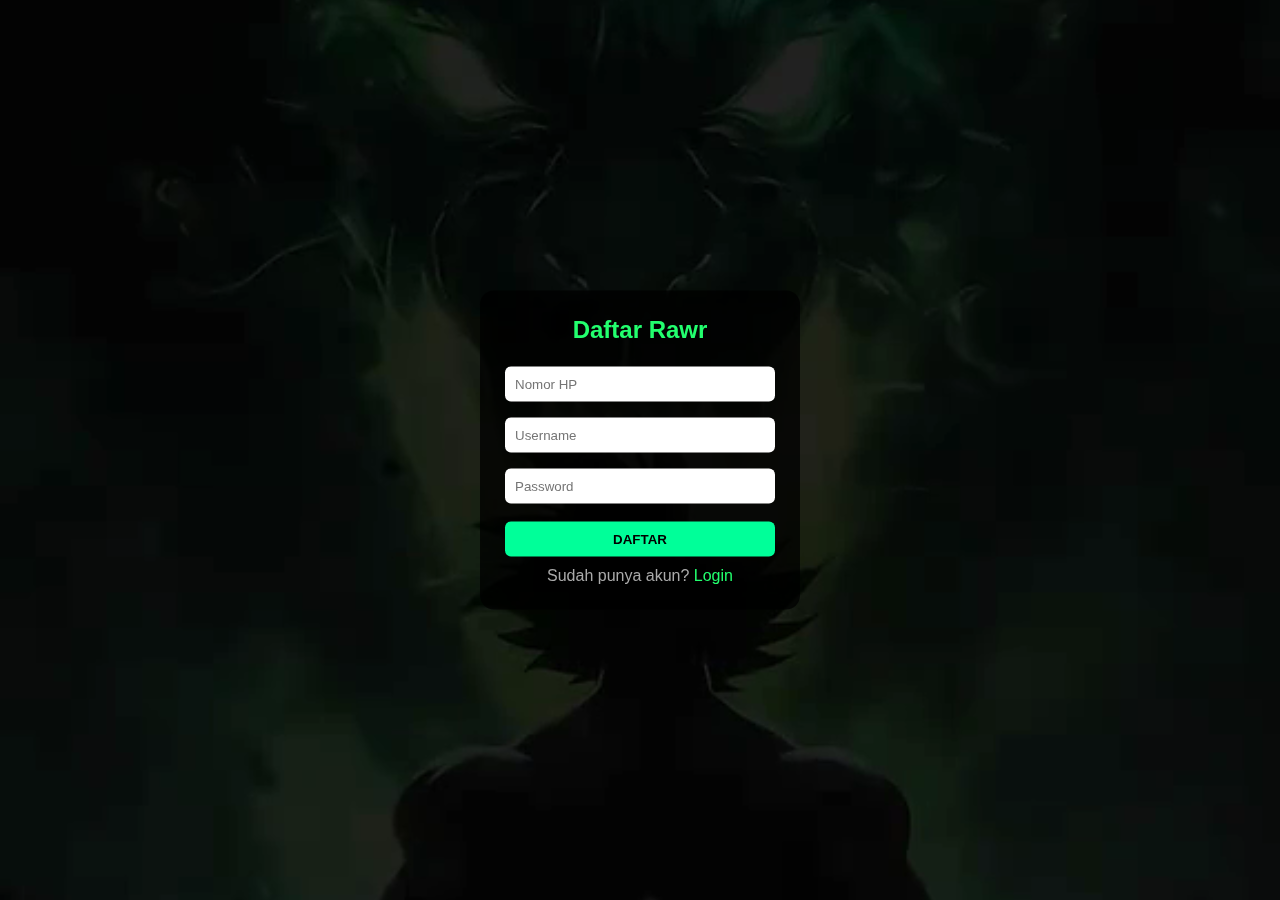
<file: daftar.html>
<!DOCTYPE html>
<html lang="id">
<head>
<meta charset="UTF-8">
<meta name="viewport" content="width=device-width, initial-scale=1.0">
<title>Daftar Rawr</title>

<style>
*{margin:0;padding:0;box-sizing:border-box;font-family:Arial;}
html,body{height:100%;}

video{
  position:fixed;
  inset:0;
  width:100%;
  height:100%;
  object-fit:cover;
  z-index:-1;
}

body::before{
  content:"";
  position:fixed;
  inset:0;
  background:rgba(0,0,0,0.6);
  z-index:-1;
}

.card{
  width:320px;
  background:rgba(0,0,0,0.75);
  padding:25px;
  border-radius:14px;
  color:#fff;
  position:absolute;
  top:50%;
  left:50%;
  transform:translate(-50%,-50%);
}

h2{
  text-align:center;
  margin-bottom:15px;
  color:#22ff6e;
}

input{
  width:100%;
  padding:10px;
  margin:8px 0;
  border:none;
  border-radius:6px;
}

.pass-box{position:relative;}

.toggle{
  position:absolute;
  right:10px;
  top:50%;
  transform:translateY(-50%);
  cursor:pointer;
}

button{
  width:100%;
  padding:10px;
  background:#00ff99;
  border:none;
  border-radius:6px;
  font-weight:bold;
  cursor:pointer;
  margin-top:10px;
}

.msg{
  text-align:center;
  color:#ff8080;
  margin-top:8px;
  font-size:14px;
}
</style>
</head>
<body>

<!-- VIDEO BACKGROUND -->
<video autoplay muted loop>
  <source src="bg.mp4" type="video/mp4">
</video>

<div class="card">
  <h2>Daftar Rawr</h2>

  <input id="phone" placeholder="Nomor HP">
  <input id="username" placeholder="Username">

  <div class="pass-box">
    <input id="password" type="password" placeholder="Password">
    <span class="toggle" onclick="togglePass()">👁</span>
  </div>

  <button onclick="daftar()">DAFTAR</button>

  <div class="msg" id="msg"></div>

  <div style="text-align:center;margin-top:10px;color:#aaa;">
    Sudah punya akun?
    <span style="color:#22ff6e;cursor:pointer;"
      onclick="location.href='login.html'">Login</span>
  </div>
</div>

<script>
/* TOGGLE PASSWORD */
function togglePass(){
  password.type = password.type === "password" ? "text" : "password";
}

/* DAFTAR */
function daftar(){
  let user = username.value.trim();
  let phoneVal = phone.value.trim();
  let passVal = password.value.trim();
  let msg = document.getElementById("msg");

  if(!user || !phoneVal || !passVal){
    msg.textContent = "Semua data wajib diisi";
    return;
  }

  localStorage.setItem("akun", JSON.stringify({
    user:user,
    phone:phoneVal,
    pass:passVal
  }));

  localStorage.setItem("isLoggedIn","true");

  alert("Daftar berhasil! Masuk ke menu...");
  location.href="menu.html";
}
</script>

</body>
</html>
</file>
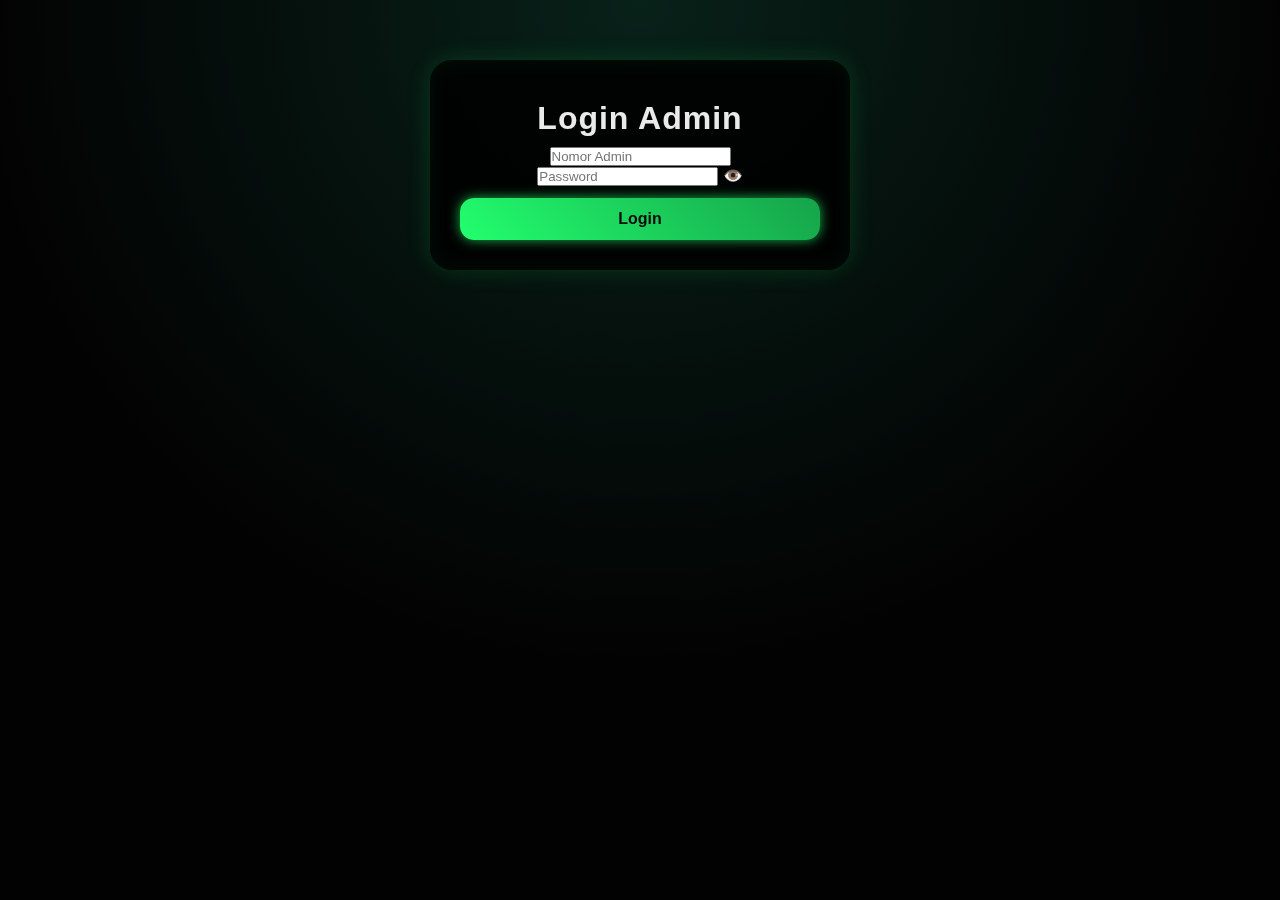
<file: login-admin.html>
<!DOCTYPE html>
<html lang="id">
<head>
<meta charset="UTF-8">
<title>Login Admin Rawrr</title>
<link rel="stylesheet" href="style.css">
</head>
<body>

<div class="card">
  <h1>Login Admin</h1>

  <div class="input-group">
    <input id="telpAdmin" type="tel" placeholder="Nomor Admin" pattern="[0-9]{10,}">
  </div>
  <div class="input-group">
    <input id="passAdmin" type="password" placeholder="Password">
    <span class="eye" onclick="lihat('passAdmin')">👁️</span>
  </div>

  <button class="btn-green" onclick="loginAdmin()">Login</button>
</div>

<script src="auth.js"></script>
<script>
function loginAdmin(){
  const telp = document.getElementById('telpAdmin').value.trim();
  const pass = document.getElementById('passAdmin').value.trim();
  const adminNumbers = ["0895623061500","083159427191"];

  if(telp.length<10 || isNaN(telp)){alert("Nomor admin minimal 10 digit & angka");return;}
  if(pass.length<5){alert("Password minimal 5 karakter");return;}

  if(adminNumbers.includes(telp)){
    localStorage.setItem("adminLogin",telp);
    alert("Login berhasil! Selamat datang Admin!");
    window.location.href="admin-dashboard.html";
  } else {
    alert("Nomor ini bukan admin!");
  }
}

function lihat(id){
  const input = document.getElementById(id);
  input.type = input.type==="password"?"text":"password";
}
</script>

</body>
</html>
</file>
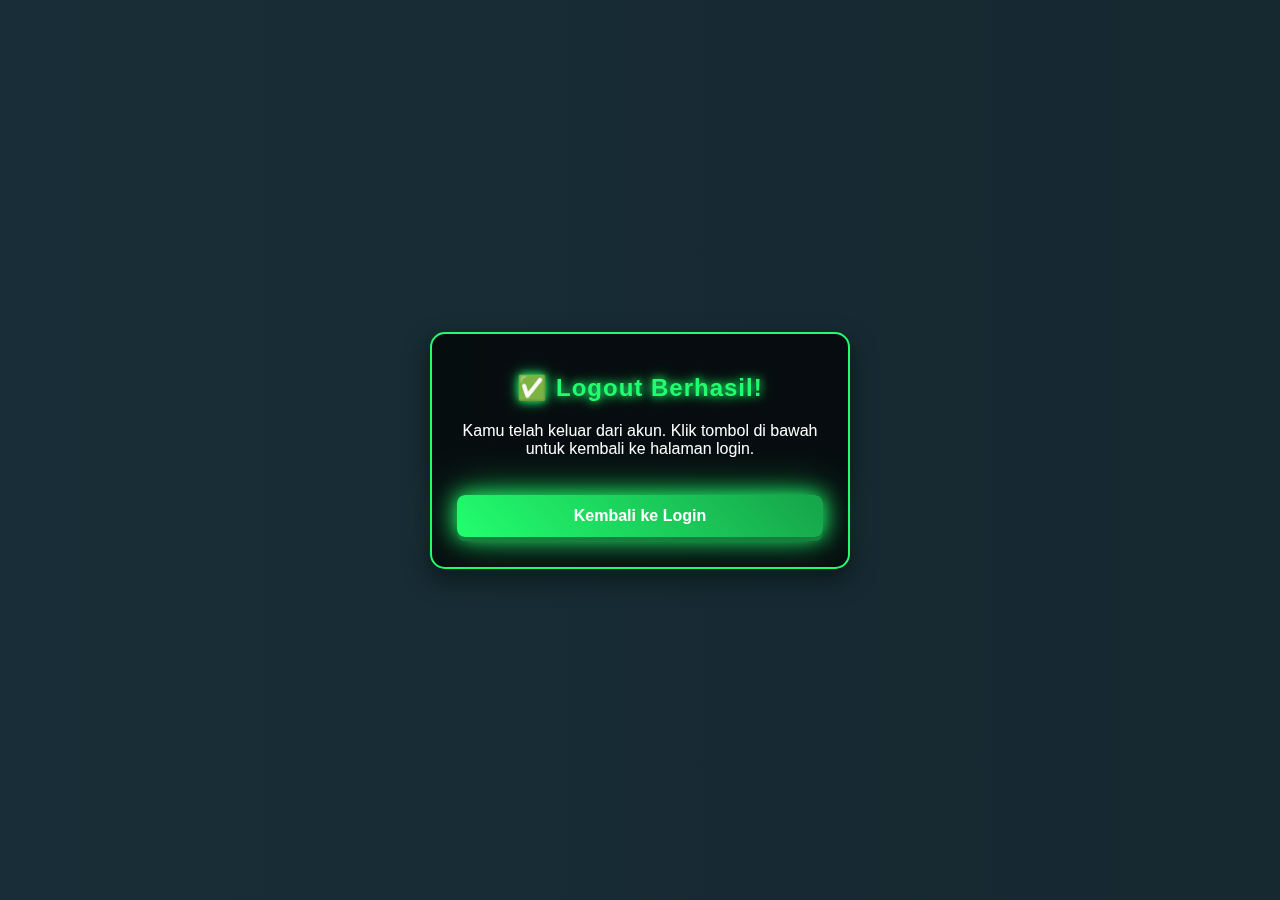
<file: logout.html>
<!DOCTYPE html>
<html lang="id">
<head>
<meta charset="UTF-8">
<title>Logout Rawrr</title>
<link rel="stylesheet" href="style.css">
<style>
body{
  display:flex;
  justify-content:center;
  align-items:center;
  height:100vh;
  background: linear-gradient(270deg,#0f2027,#203a43,#2c5364);
  background-size:600% 600%;
  animation: gradientBG 15s ease infinite;
  font-family:'Poppins', sans-serif;
  color:white;
  margin:0;
}
@keyframes gradientBG{
  0%{background-position:0% 50%;}
  50%{background-position:100% 50%;}
  100%{background-position:0% 50%;}
}
.card{
  background: rgba(0,0,0,0.7);
  padding:30px 25px;
  border-radius:15px;
  text-align:center;
  box-shadow:0 10px 25px rgba(0,0,0,0.5);
  border:2px solid #22ff6e;
  animation:fadeIn 0.8s ease forwards;
}
@keyframes fadeIn{
  from{opacity:0; transform:translateY(-20px);}
  to{opacity:1; transform:translateY(0);}
}
.card h1{
  font-size:24px;
  color:#22ff6e;
  text-shadow:0 0 8px #22ff6e, 0 0 15px #16a34a;
  margin-bottom:20px;
}
.card p{
  font-size:16px;
  margin-bottom:25px;
  color:white;
}
.btn-green{
  padding:12px 20px;
  border-radius:8px;
  font-weight:bold;
  font-size:16px;
  color:white;
  border:none;
  cursor:pointer;
  background: linear-gradient(45deg,#22ff6e,#16a34a);
  box-shadow:0 4px 0 #15803d,0 0 20px #22ff6e,0 0 40px #16a34a;
  transition:0.3s;
}
.btn-green:hover{
  transform:scale(1.05);
  box-shadow:0 4px 0 #15803d,0 0 25px #22ff6e,0 0 50px #16a34a;
}
.btn-green:active{
  transform:scale(0.97);
  box-shadow:0 2px 0 #15803d,0 0 15px #22ff6e,0 0 30px #16a34a;
}
</style>
</head>
<body>

<div class="card">
  <h1>✅ Logout Berhasil!</h1>
  <p>Kamu telah keluar dari akun. Klik tombol di bawah untuk kembali ke halaman login.</p>
  <button class="btn-green" onclick="kembaliLogin()">Kembali ke Login</button>
</div>

<script>
// Hapus sesi login
localStorage.removeItem("currentUser");
localStorage.removeItem("adminLogin");

// Redirect
function kembaliLogin(){
  window.location.href = "login.html";
}
</script>

</body>
</html>
</file>
<file: style.css>
/* ================= RESET ================= */
*{
  box-sizing:border-box;
  margin:0;
  padding:0;
  -webkit-tap-highlight-color:transparent;
  font-family:'Segoe UI',Tahoma,sans-serif;
}

body{
  font-family:'Segoe UI',Tahoma,sans-serif;
  background:radial-gradient(circle at top,#0f3d2e,#050505 60%),linear-gradient(135deg,#050505,#0a0a0a);
  color:#eaeaea;
  min-height:100vh;
  display:flex;
  justify-content:center;
  align-items:flex-start;
}

/* ================= CARD ================= */
.card{
  width:100%;
  max-width:420px;
  margin:60px 10px;
  padding:30px;
  background:rgba(0,0,0,0.88);
  border-radius:22px;
  text-align:center;
  box-shadow:0 0 25px rgba(34,255,110,0.15), inset 0 0 20px rgba(34,255,110,0.05);
  animation: floatCard 4s ease-in-out infinite;
}

@keyframes floatCard{
  0%,100%{transform:translateY(0);}
  50%{transform:translateY(-6px);}
}

/* ================= LOGO / FOTO ================= */
.logo,.profile-pic{
  width:110px;
  height:110px;
  border-radius:50%;
  object-fit:cover;
  margin:10px auto 15px;
  border:4px solid #22ff6e;
  box-shadow:0 0 12px #22ff6e,0 0 25px rgba(34,255,110,0.6);
  animation: bicronGlow 2.2s infinite alternate;
}

@keyframes bicronGlow{
  0%{box-shadow:0 0 10px #22ff6e;}
  100%{box-shadow:0 0 22px #22ff6e,0 0 40px rgba(34,255,110,0.6);}
}

/* ================= TITLES ================= */
h1,h2{
  margin:10px 0;
  letter-spacing:1px;
}

/* ================= INPUT ================= */
.input-field{
  width:100%;
  padding:12px;
  margin:10px 0;
  border-radius:12px;
  border:none;
  background:rgba(255,255,255,0.05);
  color:white;
  text-align:center;
  font-size:15px;
  transition:0.3s;
}

.input-field:focus{
  outline:none;
  box-shadow:0 0 8px #22ff6e;
}

/* ================= PASSWORD TOGGLE ================= */
.password-container{
  position:relative;
}

.password-container .toggle-pass{
  position:absolute;
  right:14px;
  top:50%;
  transform:translateY(-50%);
  cursor:pointer;
  color:#22ff6e;
}

/* ================= BUTTON ================= */
.btn-green{
  width:100%;
  padding:12px;
  margin-top:12px;
  border:none;
  border-radius:14px;
  font-weight:bold;
  font-size:16px;
  color:#0a0a0a;
  background:linear-gradient(45deg,#22ff6e,#16a34a);
  cursor:pointer;
  box-shadow:0 0 12px rgba(34,255,110,0.7);
  animation:pulseGlow 1.8s infinite alternate;
}

@keyframes pulseGlow{
  0%{box-shadow:0 0 10px rgba(34,255,110,0.4);}
  100%{box-shadow:0 0 22px rgba(34,255,110,0.9);}
}

.btn-green:hover{
  transform:scale(1.05);
}

button:focus,
button:active{
  outline:none;
  box-shadow:none;
}

/* ================= TOP MENU ================= */
.top-menu{
  display:flex;
  justify-content:space-around;
  margin:20px 0;
  border-bottom:2px solid rgba(34,255,110,0.4);
}

.menu-btn{
  background:none;
  border:none;
  color:white;
  font-weight:bold;
  cursor:pointer;
  position:relative;
}

.menu-btn::after{
  content:'';
  position:absolute;
  left:0;
  bottom:-5px;
  width:0;
  height:2px;
  background:#22ff6e;
  transition:0.3s;
}

.menu-btn:hover::after{
  width:100%;
}

/* ================= SETTINGS ∆ ================= */
.settings-menu{
  position:absolute;
  top:15px;
  right:15px;
}

.settings-icon{
  font-size:22px;
  cursor:pointer;
  color:#22ff6e;
}

/* ================= DROPDOWN ================= */
.dropdown-content{
  display:none;
  position:absolute;
  right:0;
  top:35px;
  width:240px;
  background:rgba(0,0,0,0.95);
  border:2px solid #22ff6e;
  border-radius:14px;
  padding:12px;
  animation:dropAnim 0.3s ease;
}

@keyframes dropAnim{
  from{opacity:0;transform:translateY(-10px);}
  to{opacity:1;transform:translateY(0);}
}

.dropdown-content.show{
  display:block;
}

.dropdown-form label{
  font-size:13px;
  color:#22ff6e;
  text-align:left;
  margin-top:8px;
}

.dropdown-form input{
  width:100%;
  margin-top:4px;
  padding:8px;
  border-radius:8px;
  border:none;
  background:rgba(255,255,255,0.05);
  color:white;
}

.dropdown-item{
  width:100%;
  padding:10px;
  background:none;
  border:none;
  color:white;
  font-weight:bold;
  text-align:left;
  cursor:pointer;
}

.dropdown-item:hover{
  background:rgba(34,255,110,0.15);
}

/* ================= POPUP ================= */
.popup{
  display:none;
  position:fixed;
  top:50%;
  left:50%;
  transform:translate(-50%,-50%);
  width:90%;
  max-width:420px;
  background:rgba(0,0,0,0.95);
  border:2px solid #22ff6e;
  border-radius:18px;
  padding:30px;
  text-align:center;
  box-shadow:0 0 30px rgba(34,255,110,0.6);
}

.btn-popup{
  margin-top:15px;
  padding:10px 20px;
  border:none;
  border-radius:12px;
  background:#22ff6e;
  font-weight:bold;
  cursor:pointer;
}

/* ================= RESPONSIVE ================= */
@media(max-width:600px){
  .card{margin-top:30px;}
  .logo,.profile-pic{width:90px;height:90px;}
}
/* ================= INTRO ================= */
.intro{
  position:fixed;
  inset:0;
  background:radial-gradient(circle,#0f3d2e,#050505);
  display:flex;
  justify-content:center;
  align-items:center;
  z-index:9999;
  animation:introFade 2.5s forwards;
}

.intro-box{
  text-align:center;
  animation:introZoom 2s ease;
}

@keyframes introFade{
  0%{opacity:1;}
  90%{opacity:1;}
  100%{opacity:0;visibility:hidden;}
}

@keyframes introZoom{
  from{transform:scale(0.7);opacity:0;}
  to{transform:scale(1);opacity:1;}
}

/* ================= HOME MENU ================= */
.home-card{
  max-width:480px;
}

.menu-grid{
  display:grid;
  grid-template-columns:repeat(2,1fr);
  gap:15px;
  margin-top:25px;
}

.menu-card{
  padding:18px;
  border-radius:16px;
  background:rgba(255,255,255,0.05);
  text-align:center;
  font-weight:bold;
  cursor:pointer;
  box-shadow:0 0 12px rgba(34,255,110,0.2);
  transition:0.3s;
}

.menu-card:hover{
  transform:translateY(-5px) scale(1.05);
  box-shadow:0 0 22px rgba(34,255,110,0.6);
}
#bg-video{
  position:fixed;
  inset:0;
  width:100%;
  height:100%;
  object-fit:cover;
  z-index:-10;
}

body::before{
  content:"";
  position:fixed;
  inset:0;
  background:rgba(0,0,0,0.45);
  z-index:-5;
}
</file>
